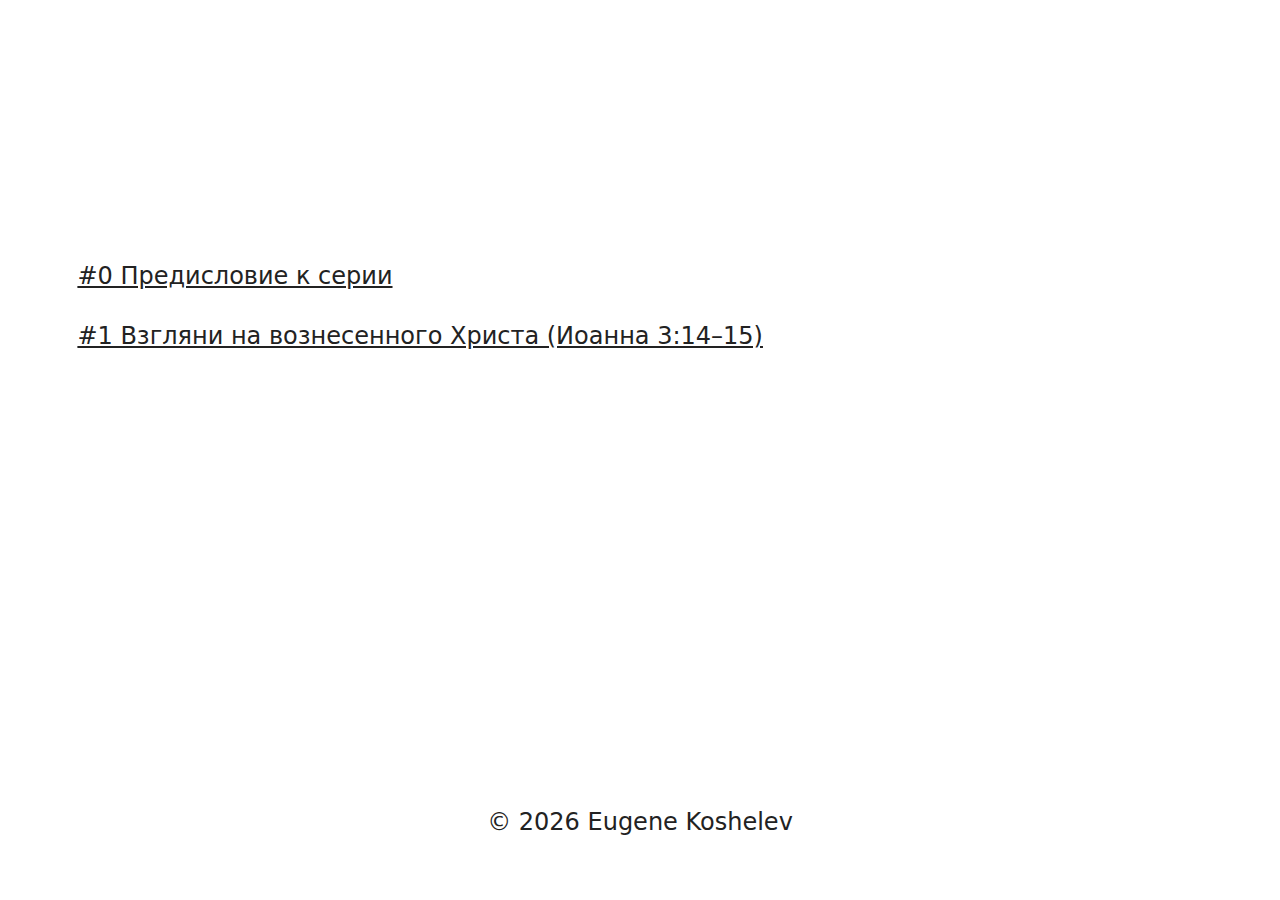
<file: index.html>
<!DOCTYPE html>
<html lang="ru">
<head>
    <meta charset="UTF-8">
    <meta name="viewport" content="width=device-width, initial-scale=1.0">
    <link rel="stylesheet" href="css/index.css">
    <link rel="stylesheet" href="css/logo.css">    
    <link rel="apple-touch-icon" sizes="180x180" href="./apple-touch-icon.png">
    <link rel="icon" type="image/png" sizes="32x32" href="./favicon-32x32.png">
    <link rel="icon" type="image/png" sizes="16x16" href="./favicon-16x16.png">
    <link rel="manifest" href="./site.webmanifest">
    <title>Сто Евангельских Трактатов</title>
</head>
<body>
    <div class="wrapper">
        <header class="logo">
            <div class="logo__container container">
                     <div class="logo__line">
                        <div class="logo__square logo__square--fill"></div>
                        <div class="logo__square logo__square--fill"></div>
                        <div class="logo__square logo__square--fill"></div>
                        <div class="logo__square logo__square--fill"></div>
                        <div class="logo__square logo__square--fill"></div>
                        <div class="logo__square logo__square--fill"></div>
                        <div class="logo__square"></div>
                        <div class="logo__square"></div>
                        <div class="logo__square"></div>
                        <div class="logo__square logo__square--fill"></div>
                        <div class="logo__square"></div>
                        <div class="logo__square"></div>
                        <div class="logo__square"></div>
                        <div class="logo__square"></div>
                        <div class="logo__square"></div>
                        <div class="logo__square logo__square--fill"></div>
                        <div class="logo__square"></div>
                        <div class="logo__square"></div>
                        <div class="logo__square"></div>
                        <div class="logo__square"></div>
                        <div class="logo__square logo__square--fill"></div>
                        <div class="logo__square logo__square--fill"></div>
                        <div class="logo__square logo__square--fill"></div>
                        <div class="logo__square logo__square--fill"></div>
                        <div class="logo__square logo__square--fill"></div>
                        <div class="logo__square logo__square--fill"></div>
                        <div class="logo__square"></div>
                        <div class="logo__square"></div>
                        <div class="logo__square"></div>
                        <div class="logo__square"></div>
                        <div class="logo__square"></div>
                        <div class="logo__square"></div>
                        <div class="logo__square"></div>
                        <div class="logo__square"></div>
                        <div class="logo__square"></div>
                        <div class="logo__square logo__square--fill"></div>
                        <div class="logo__square logo__square--fill"></div>
                        <div class="logo__square logo__square--fill"></div>
                        <div class="logo__square logo__square--fill"></div>
                        <div class="logo__square logo__square--fill"></div>
                        <div class="logo__square logo__square--fill"></div>
                        <div class="logo__square"></div>
                        <div class="logo__square"></div>
                        <div class="logo__square"></div>
                        <div class="logo__square logo__square--fill"></div>
                        <div class="logo__square logo__square--fill"></div>
                        <div class="logo__square logo__square--fill"></div>
                        <div class="logo__square logo__square--fill"></div>
                        <div class="logo__square logo__square--fill"></div>
                        <div class="logo__square logo__square--fill"></div>
                    </div>
                    <div class="logo__line">
                        <div class="logo__square logo__square--accent"></div>
                        <div class="logo__square logo__square--accent"></div>
                        <div class="logo__square logo__square--accent"></div>
                        <div class="logo__square logo__square--accent"></div>
                        <div class="logo__square logo__square--accent"></div>
                        <div class="logo__square logo__square--accent"></div>
                        <div class="logo__square"></div>
                        <div class="logo__square logo__square--accent"></div>
                        <div class="logo__square"></div>
                        <div class="logo__square logo__square--accent"></div>
                        <div class="logo__square"></div>
                        <div class="logo__square"></div>
                        <div class="logo__square"></div>
                        <div class="logo__square"></div>
                        <div class="logo__square"></div>
                        <div class="logo__square logo__square--accent"></div>
                        <div class="logo__square logo__square--accent"></div>
                        <div class="logo__square logo__square--accent"></div>
                        <div class="logo__square logo__square--accent"></div>
                        <div class="logo__square logo__square--accent"></div>
                        <div class="logo__square logo__square--accent"></div>
                        <div class="logo__square"></div>
                        <div class="logo__square logo__square--accent"></div>
                        <div class="logo__square"></div>
                        <div class="logo__square logo__square--accent"></div>
                        <div class="logo__square logo__square--accent"></div>
                        <div class="logo__square logo__square--accent"></div>
                        <div class="logo__square logo__square--accent"></div>
                        <div class="logo__square logo__square--accent"></div>
                        <div class="logo__square logo__square--accent"></div>
                        <div class="logo__square"></div>
                        <div class="logo__square"></div>
                        <div class="logo__square"></div>
                        <div class="logo__square"></div>
                        <div class="logo__square"></div>
                        <div class="logo__square"></div>
                        <div class="logo__square logo__square--accent"></div>
                        <div class="logo__square logo__square--accent"></div>
                        <div class="logo__square logo__square--accent"></div>
                        <div class="logo__square logo__square--accent"></div>
                        <div class="logo__square logo__square--accent"></div>
                        <div class="logo__square"></div>
                        <div class="logo__square logo__square--accent"></div>
                        <div class="logo__square"></div>
                        <div class="logo__square"></div>
                        <div class="logo__square logo__square--accent"></div>
                        <div class="logo__square logo__square--accent"></div>
                        <div class="logo__square logo__square--accent"></div>
                        <div class="logo__square logo__square--accent"></div>
                        <div class="logo__square logo__square--accent"></div>
                        <div class="logo__square"></div>
                        <div class="logo__square"></div>
                        <div class="logo__square"></div>
                        <div class="logo__square"></div>
                        <div class="logo__square"></div>
                        <div class="logo__square logo__square--accent"></div>
                        <div class="logo__square logo__square--accent"></div>
                        <div class="logo__square logo__square--accent"></div>
                        <div class="logo__square logo__square--accent"></div>
                        <div class="logo__square logo__square--accent"></div>
                        <div class="logo__square"></div>
                        <div class="logo__square"></div>
                        <div class="logo__square logo__square--accent"></div>
                        <div class="logo__square"></div>
                        <div class="logo__square"></div>
                        <div class="logo__square logo__square--accent"></div>
                        <div class="logo__square logo__square--accent"></div>
                        <div class="logo__square logo__square--accent"></div>
                        <div class="logo__square logo__square--accent"></div>
                        <div class="logo__square logo__square--accent"></div>
                        <div class="logo__square"></div>
                        <div class="logo__square"></div>
                        <div class="logo__square"></div>
                        <div class="logo__square"></div>
                        <div class="logo__square"></div>
                        <div class="logo__square logo__square--accent"></div>
                        <div class="logo__square logo__square--accent"></div>
                        <div class="logo__square logo__square--accent"></div>
                        <div class="logo__square logo__square--accent"></div>
                        <div class="logo__square logo__square--accent"></div>
                        <div class="logo__square logo__square--accent"></div>
                        <div class="logo__square"></div>
                        <div class="logo__square"></div>
                        <div class="logo__square"></div>
                        <div class="logo__square"></div>
                        <div class="logo__square"></div>
                        <div class="logo__square"></div>
                        <div class="logo__square"></div>
                        <div class="logo__square"></div>
                        <div class="logo__square"></div>
                        <div class="logo__square logo__square--accent"></div>
                        <div class="logo__square logo__square--accent"></div>
                        <div class="logo__square logo__square--accent"></div>
                        <div class="logo__square logo__square--accent"></div>
                        <div class="logo__square logo__square--accent"></div>
                        <div class="logo__square logo__square--accent"></div>
                        <div class="logo__square"></div>
                        <div class="logo__square logo__square--accent"></div>
                        <div class="logo__square"></div>
                        <div class="logo__square logo__square--accent"></div>
                        <div class="logo__square"></div>
                        <div class="logo__square"></div>
                        <div class="logo__square"></div>
                        <div class="logo__square"></div>
                        <div class="logo__square"></div>
                        <div class="logo__square"></div>
                        <div class="logo__square logo__square--accent"></div>
                        <div class="logo__square logo__square--accent"></div>
                        <div class="logo__square logo__square--accent"></div>
                        <div class="logo__square logo__square--accent"></div>
                        <div class="logo__square logo__square--accent"></div>
                        <div class="logo__square"></div>
                        <div class="logo__square"></div>
                        <div class="logo__square"></div>
                        <div class="logo__square"></div>
                        <div class="logo__square logo__square--accent"></div>
                        <div class="logo__square logo__square--accent"></div>
                        <div class="logo__square logo__square--accent"></div>
                        <div class="logo__square logo__square--accent"></div>
                        <div class="logo__square logo__square--accent"></div>
                        <div class="logo__square"></div>
                        <div class="logo__square"></div>
                        <div class="logo__square"></div>
                        <div class="logo__square"></div>
                        <div class="logo__square"></div>
                        <div class="logo__square logo__square--accent"></div>
                        <div class="logo__square logo__square--accent"></div>
                        <div class="logo__square logo__square--accent"></div>
                        <div class="logo__square logo__square--accent"></div>
                        <div class="logo__square logo__square--accent"></div>
                        <div class="logo__square"></div>
                        <div class="logo__square"></div>
                        <div class="logo__square logo__square--accent"></div>
                        <div class="logo__square"></div>
                        <div class="logo__square logo__square--accent"></div>
                        <div class="logo__square"></div>
                        <div class="logo__square"></div>
                        <div class="logo__square logo__square--accent"></div>
                        <div class="logo__square logo__square--accent"></div>
                        <div class="logo__square logo__square--accent"></div>
                        <div class="logo__square"></div>
                        <div class="logo__square"></div>
                        <div class="logo__square"></div>
                        <div class="logo__square"></div>
                        <div class="logo__square"></div>
                        <div class="logo__square logo__square--accent"></div>
                        <div class="logo__square logo__square--accent"></div>
                        <div class="logo__square logo__square--accent"></div>
                        <div class="logo__square logo__square--accent"></div>
                        <div class="logo__square logo__square--accent"></div>
                        <div class="logo__square logo__square--accent"></div>
                        <div class="logo__square"></div>
                        <div class="logo__square"></div>
                        <div class="logo__square"></div>
                        <div class="logo__square logo__square--accent"></div>
                        <div class="logo__square"></div>
                        <div class="logo__square"></div>
                        <div class="logo__square"></div>
                        <div class="logo__square"></div>
                        <div class="logo__square"></div>
                        <div class="logo__square logo__square--accent"></div>
                        <div class="logo__square logo__square--accent"></div>
                        <div class="logo__square logo__square--accent"></div>
                        <div class="logo__square logo__square--accent"></div>
                        <div class="logo__square logo__square--accent"></div>
                        <div class="logo__square"></div>
                        <div class="logo__square logo__square--accent"></div>
                        <div class="logo__square"></div>
                        <div class="logo__square logo__square--accent"></div>
                        <div class="logo__square"></div>
                        <div class="logo__square logo__square--accent"></div>
                        <div class="logo__square"></div>
                        <div class="logo__square"></div>
                        <div class="logo__square"></div>
                        <div class="logo__square logo__square--accent"></div>
                        <div class="logo__square"></div>
                        <div class="logo__square"></div>
                        <div class="logo__square"></div>
                        <div class="logo__square"></div>
                        <div class="logo__square"></div>
                        <div class="logo__square logo__square--accent"></div>
                        <div class="logo__square logo__square--accent"></div>
                        <div class="logo__square logo__square--accent"></div>
                        <div class="logo__square logo__square--accent"></div>
                        <div class="logo__square logo__square--accent"></div>
                        <div class="logo__square"></div>
                        <div class="logo__square"></div>
                        <div class="logo__square"></div>
                        <div class="logo__square logo__square--accent"></div>
                        <div class="logo__square"></div>
                        <div class="logo__square logo__square--accent"></div>
                        <div class="logo__square logo__square--accent"></div>
                        <div class="logo__square logo__square--accent"></div>
                        <div class="logo__square logo__square--accent"></div>
                        <div class="logo__square logo__square--accent"></div>
                        <div class="logo__square"></div>
                        <div class="logo__square"></div>
                        <div class="logo__square"></div>
                        <div class="logo__square"></div>
                        <div class="logo__square"></div>
                        <div class="logo__square logo__square--accent"></div>
                        <div class="logo__square logo__square--accent"></div>
                        <div class="logo__square"></div>
                        <div class="logo__square logo__square--accent"></div>
                        <div class="logo__square logo__square--accent"></div>
                        <div class="logo__square"></div>
                        <div class="logo__square"></div>
                        <div class="logo__square logo__square--accent"></div>
                        <div class="logo__square"></div>
                        <div class="logo__square"></div>
                        <div class="logo__square logo__square--accent"></div>
                        <div class="logo__square logo__square--accent"></div>
                        <div class="logo__square"></div>
                        <div class="logo__square logo__square--accent"></div>
                        <div class="logo__square logo__square--accent"></div>
                    </div>
                    <div class="logo__line">
                        <div class="logo__square logo__square--fill"></div>
                        <div class="logo__square"></div>
                        <div class="logo__square"></div>
                        <div class="logo__square"></div>
                        <div class="logo__square"></div>
                        <div class="logo__square logo__square--fill"></div>
                        <div class="logo__square logo__square--fill"></div>
                        <div class="logo__square logo__square--fill"></div>
                        <div class="logo__square logo__square--fill"></div>
                        <div class="logo__square logo__square--fill"></div>
                        <div class="logo__square logo__square--fill"></div>
                        <div class="logo__square"></div>
                        <div class="logo__square"></div>
                        <div class="logo__square"></div>
                        <div class="logo__square"></div>
                        <div class="logo__square"></div>
                        <div class="logo__square"></div>
                        <div class="logo__square"></div>
                        <div class="logo__square"></div>
                        <div class="logo__square"></div>

                        <div class="logo__square logo__square--fill"></div>
                        <div class="logo__square logo__square--fill"></div>
                        <div class="logo__square logo__square--fill"></div>
                        <div class="logo__square logo__square--fill"></div>
                        <div class="logo__square logo__square--fill"></div>
                        <div class="logo__square logo__square--fill"></div>
                        <div class="logo__square"></div>
                        <div class="logo__square logo__square--fill"></div>
                        <div class="logo__square"></div>
                        <div class="logo__square"></div>
                        <div class="logo__square logo__square--fill"></div>
                        <div class="logo__square logo__square--fill"></div>
                        <div class="logo__square logo__square--fill"></div>
                        <div class="logo__square"></div>
                        <div class="logo__square"></div>
                        <div class="logo__square"></div>
                        <div class="logo__square"></div>
                        <div class="logo__square"></div>
                        <div class="logo__square"></div>
                        <div class="logo__square"></div>

                        <div class="logo__square"></div>
                        <div class="logo__square logo__square--fill"></div>
                        <div class="logo__square logo__square--fill"></div>
                        <div class="logo__square logo__square--fill"></div>
                        <div class="logo__square logo__square--fill"></div>
                        <div class="logo__square logo__square--fill"></div>
                        <div class="logo__square"></div>
                        <div class="logo__square logo__square--fill"></div>
                        <div class="logo__square"></div>
                        <div class="logo__square"></div>
                        <div class="logo__square logo__square--fill"></div>
                        <div class="logo__square logo__square--fill"></div>
                        <div class="logo__square logo__square--fill"></div>
                        <div class="logo__square logo__square--fill"></div>
                        <div class="logo__square logo__square--fill"></div>
                        <div class="logo__square"></div>
                        <div class="logo__square"></div>
                        <div class="logo__square"></div>
                        <div class="logo__square"></div>
                        <div class="logo__square"></div>

                        <div class="logo__square logo__square--fill"></div>
                        <div class="logo__square logo__square--fill"></div>
                        <div class="logo__square logo__square--fill"></div>
                        <div class="logo__square logo__square--fill"></div>
                        <div class="logo__square logo__square--fill"></div>
                        <div class="logo__square"></div>
                        <div class="logo__square logo__square--fill"></div>
                        <div class="logo__square"></div>
                        <div class="logo__square logo__square--fill"></div>
                        <div class="logo__square"></div>
                        <div class="logo__square logo__square--fill"></div>
                        <div class="logo__square"></div>
                        <div class="logo__square"></div>
                        <div class="logo__square"></div>
                        <div class="logo__square logo__square--fill"></div>
                        <div class="logo__square"></div>
                        <div class="logo__square"></div>
                        <div class="logo__square"></div>
                        <div class="logo__square"></div>
                        <div class="logo__square"></div>

                        <div class="logo__square logo__square--fill"></div>
                        <div class="logo__square"></div>
                        <div class="logo__square"></div>
                        <div class="logo__square"></div>
                        <div class="logo__square"></div>
                        <div class="logo__square logo__square--fill"></div>
                        <div class="logo__square logo__square--fill"></div>
                        <div class="logo__square logo__square--fill"></div>
                        <div class="logo__square logo__square--fill"></div>
                        <div class="logo__square logo__square--fill"></div>
                        <div class="logo__square logo__square--fill"></div>
                        <div class="logo__square"></div>
                        <div class="logo__square"></div>
                        <div class="logo__square"></div>
                        <div class="logo__square"></div>
                        <div class="logo__square"></div>
                        <div class="logo__square"></div>
                        <div class="logo__square"></div>
                        <div class="logo__square"></div>
                        <div class="logo__square"></div>

                        <div class="logo__square"></div>
                        <div class="logo__square logo__square--fill"></div>
                        <div class="logo__square logo__square--fill"></div>
                        <div class="logo__square logo__square--fill"></div>
                        <div class="logo__square logo__square--fill"></div>
                        <div class="logo__square logo__square--fill"></div>
                        <div class="logo__square"></div>
                        <div class="logo__square logo__square--fill"></div>
                        <div class="logo__square"></div>
                        <div class="logo__square"></div>
                        <div class="logo__square logo__square--fill"></div>
                        <div class="logo__square logo__square--fill"></div>
                        <div class="logo__square logo__square--fill"></div>
                        <div class="logo__square logo__square--fill"></div>
                        <div class="logo__square logo__square--fill"></div>
                        <div class="logo__square"></div>
                        <div class="logo__square"></div>
                        <div class="logo__square"></div>
                        <div class="logo__square"></div>
                        <div class="logo__square"></div>

                        <div class="logo__square logo__square--fill"></div>
                        <div class="logo__square"></div>
                        <div class="logo__square"></div>
                        <div class="logo__square"></div>
                        <div class="logo__square"></div>
                        <div class="logo__square logo__square--fill"></div>
                        <div class="logo__square logo__square--fill"></div>
                        <div class="logo__square logo__square--fill"></div>
                        <div class="logo__square logo__square--fill"></div>
                        <div class="logo__square logo__square--fill"></div>
                        <div class="logo__square logo__square--fill"></div>
                        <div class="logo__square"></div>
                        <div class="logo__square"></div>
                        <div class="logo__square"></div>
                        <div class="logo__square"></div>
                        <div class="logo__square"></div>
                        <div class="logo__square"></div>
                        <div class="logo__square"></div>
                        <div class="logo__square"></div>
                        <div class="logo__square"></div>
                     
                        <div class="logo__square logo__square--fill"></div>
                        <div class="logo__square logo__square--fill"></div>
                        <div class="logo__square logo__square--fill"></div>
                        <div class="logo__square logo__square--fill"></div>
                        <div class="logo__square logo__square--fill"></div>
                        <div class="logo__square logo__square--fill"></div>
                        <div class="logo__square"></div>
                        <div class="logo__square"></div>
                        <div class="logo__square"></div>
                        <div class="logo__square logo__square--fill"></div>
                        <div class="logo__square logo__square--fill"></div>
                        <div class="logo__square logo__square--fill"></div>
                        <div class="logo__square logo__square--fill"></div>
                        <div class="logo__square logo__square--fill"></div>
                        <div class="logo__square logo__square--fill"></div>
                        <div class="logo__square"></div>
                        <div class="logo__square"></div>
                        <div class="logo__square"></div>
                        <div class="logo__square"></div>
                        <div class="logo__square"></div>

                        <div class="logo__square logo__square--fill"></div>
                        <div class="logo__square logo__square--fill"></div>
                        <div class="logo__square logo__square--fill"></div>
                        <div class="logo__square logo__square--fill"></div>
                        <div class="logo__square logo__square--fill"></div>
                        <div class="logo__square logo__square--fill"></div>
                        <div class="logo__square"></div>
                        <div class="logo__square logo__square--fill"></div>
                        <div class="logo__square"></div>
                        <div class="logo__square logo__square--fill"></div>
                        <div class="logo__square logo__square--fill"></div>
                        <div class="logo__square logo__square--fill"></div>
                        <div class="logo__square logo__square--fill"></div>
                        <div class="logo__square logo__square--fill"></div>
                        <div class="logo__square logo__square--fill"></div>
                    </div>
            </div>
        </header>
        <main class="main">
            <h1 class="main__title title hidden-title"><b>Сто Евангельских Трактатов</b></h1>
            <div class="main__container container">
                <nav class="main__menu menu">
                    <h2 class="menu__title title hidden-title">Список Евангельских Трактатов</h2>
                    <ol class="menu__list">
                        <li class="menu__item">
                            <a href="/gospel-tracts/prologue" class="menu__link link">#0 Предисловие к серии</a>
                        </li>
                        <li class="menu__item">
                            <a href="/gospel-tracts/1" class="menu__link link">#1 Взгляни на вознесенного Христа (Иоанна 3:14–15)</a>
                        </li>  
                    </ol>
                </nav>
            </div>
        </main>
        <footer class="footer">
            <div class="footer__container container">
                <span class="footer__copy">
                    &#169;
                    <span class="footer__year current-year">1988</span>    
                    Eugene Koshelev
                </span>
            </div>
        </footer>
    </div>
</body>
<script src="./js/currentYear.js" type="module"></script>
</html>
</file>
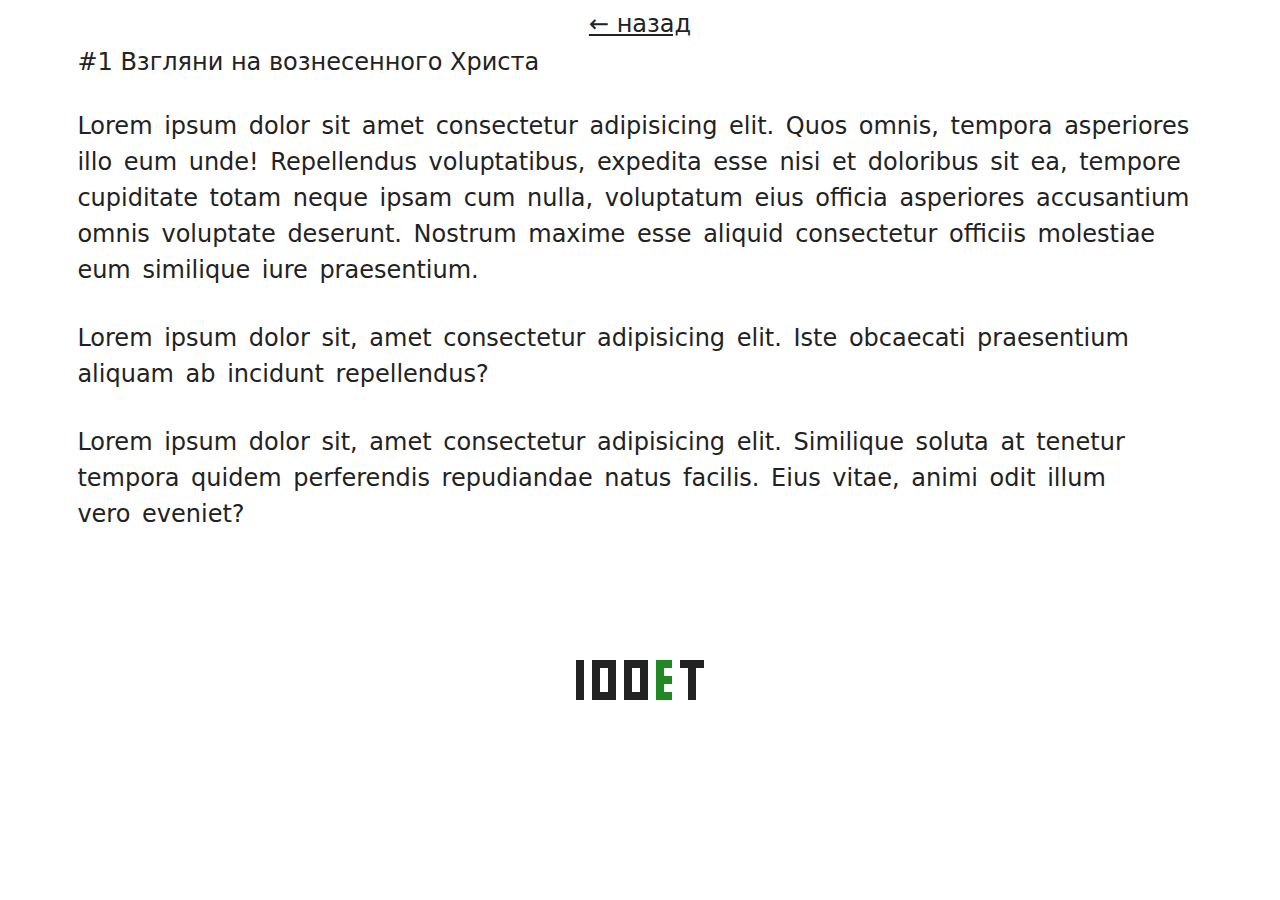
<file: tracts/1.html>
<!DOCTYPE html>
<html lang="ru">
<head>
    <meta charset="UTF-8">
    <meta name="viewport" content="width=device-width, initial-scale=1.0">
    <link rel="stylesheet" href="../css/index.css">
    <link rel="stylesheet" href="../css/tract.css">
    <link rel="stylesheet" href="../css/logo-footer.css">
    <title>#1 Взгляни на вознесенного Христа</title>
</head>
<body>
    <header>
        <div class="header__container container">
            <a href="../index.html" class="header__link link">&larr; назад</a>
        </div>
    </header>
    <main>
        <div class="container">
            <h1 class="main__title">#1 Взгляни на вознесенного Христа</h1>
            <p>Lorem ipsum dolor sit amet consectetur adipisicing elit. Quos omnis, tempora asperiores illo eum unde! Repellendus voluptatibus, expedita esse nisi et doloribus sit ea, tempore cupiditate totam neque ipsam cum nulla, voluptatum eius officia asperiores accusantium omnis voluptate deserunt. Nostrum maxime esse aliquid consectetur officiis molestiae eum similique iure praesentium.</p>
            <p>Lorem ipsum dolor sit, amet consectetur adipisicing elit. Iste obcaecati praesentium aliquam ab incidunt repellendus?</p>
            <p>Lorem ipsum dolor sit, amet consectetur adipisicing elit. Similique soluta at tenetur tempora quidem perferendis repudiandae natus facilis. Eius vitae, animi odit illum vero eveniet?</p>    
        </div>
    </main>
    <footer>
            <div class="logo__container container">
                <div class="logo">

                        <div class="dot fill"></div>
                        <div class="dot fill"></div>
                        <div class="dot fill"></div>
                        <div class="dot fill"></div>
                        <div class="dot fill"></div>

                        <div class="dot"></div>
                        <div class="dot"></div>
                        <div class="dot"></div>
                        <div class="dot"></div>
                        <div class="dot"></div>

                        <div class="dot fill"></div>
                        <div class="dot fill"></div>
                        <div class="dot fill"></div>
                        <div class="dot fill"></div>
                        <div class="dot fill"></div>
                        <div class="dot fill"></div>
                        <div class="dot"></div>
                        <div class="dot"></div>
                        <div class="dot "></div>
                        <div class="dot fill"></div>
                        <div class="dot fill"></div>
                        <div class="dot fill"></div>
                        <div class="dot fill"></div>
                        <div class="dot fill"></div>
                        <div class="dot fill"></div>

                        <div class="dot"></div>
                        <div class="dot"></div>
                        <div class="dot"></div>
                        <div class="dot"></div>
                        <div class="dot"></div>

                        <div class="dot fill"></div>
                        <div class="dot fill"></div>
                        <div class="dot fill"></div>
                        <div class="dot fill"></div>
                        <div class="dot fill"></div>
                        <div class="dot fill"></div>
                        <div class="dot"></div>
                        <div class="dot"></div>
                        <div class="dot "></div>
                        <div class="dot fill"></div>
                        <div class="dot fill"></div>
                        <div class="dot fill"></div>
                        <div class="dot fill"></div>
                        <div class="dot fill"></div>
                        <div class="dot fill"></div>

                        <div class="dot"></div>
                        <div class="dot"></div>
                        <div class="dot"></div>
                        <div class="dot"></div>
                        <div class="dot"></div>

                        <div class="dot accent"></div>
                        <div class="dot accent"></div>
                        <div class="dot accent"></div>
                        <div class="dot accent"></div>
                        <div class="dot accent"></div>
                        <div class="dot accent"></div>
                        <div class="dot"></div>
                        <div class="dot accent"></div>
                        <div class="dot "></div>
                        <div class="dot accent"></div>
                        
                        <div class="dot"></div>
                        <div class="dot"></div>
                        <div class="dot"></div>
                        <div class="dot"></div>
                        <div class="dot"></div>

                        <div class="dot fill"></div>
                        <div class="dot"></div>
                        <div class="dot"></div>
                        <div class="dot"></div>
                        <div class="dot"></div>
                        <div class="dot fill"></div>
                        <div class="dot fill"></div>
                        <div class="dot fill"></div>
                        <div class="dot fill"></div>
                        <div class="dot fill"></div>
                        <div class="dot fill"></div>
                        <div class="dot"></div>
                        <div class="dot"></div>
                        <div class="dot"></div>
                        <div class="dot"></div>
                </div>
            </div>
    </footer>
</body>
</html>
</file>
<file: css/index.css>
/*------ ZEROING ------*/

*, *::before, *::after{
    box-sizing: border-box; 
}

*{
    margin: 0; 
    padding: 0; 
}

ul, ol{
    list-style: none; 
}

a {
    text-decoration-skip-ink: auto; 
}

img, picture, svg, video, canvas{
    max-width: 100%;
    height: auto; 
    vertical-align: middle; 
    font-style: italic; 
    background-repeat: no-repeat; 
    background-size: cover;
}


/* ------ SMOOTH-ANCHOR-LINKS ------ */
html {
	scroll-behavior: smooth;
}
@media screen and (prefers-reduced-motion: reduce) {
	html {
		scroll-behavior: auto;
	}
}

body, html{
    height: 100%; 
}

/* ------ HEADERS & PARAGRAPHS ------ */
h1, h2, h3, h4, h5, h6 {
    font-size: inherit;
    font-weight: inherit;
    text-wrap: balance;
}
p {
    text-wrap: pretty;
}

/* ------ COLOR SCHEME ------ */
:root{
 
    /* ------ LIGHT-MODE COLORS------ */
    --lm-bg-body: #fff;
    --lm-bg-header: rgba(255, 255, 255, .1);
    --lm-text: #222;
    --lm-text-accent: #282;
    
    /* ------ DARK-MODE COLORS ------ */
    --dm-bg-body: #000;
    --dm-bg-header: rgba(255, 255, 255, .1);
    --dm-text: #ddd;
    --dm-text-accent: #7d7;

    /* ------ DEFAULT ------ */
    --bg-body: var(--lm-bg-body);
    --bg-header: var(--lm-bg-header);
    --text: var(--lm-text);
    --text-accent: var(--lm-text-accent);

}

@media (prefers-color-scheme: dark) {
    :root {
        --bg-body: var(--dm-bg-body);
        --bg-header: var(--dm-bg-header);
        --text: var(--dm-text);
        --text-accent: var(--dm-text-accent);
        color-scheme: dark;
    }
}

/* ------ BODY ------ */
body {
    background-color: var(--bg-body);
    color: var(--text);
    font-family: system-ui, sans-serif;
    font-size: 1.5rem;
}
@media (min-width: 1600px) {
    body {
        font-size: 1.75rem;
    }
}
@media (min-width: 2400px) {
    body {
        font-size: 2rem;
    }
}
@media (min-width: 4000px) {
    body {
        font-size: 3rem;
    }
}

/* ------ WRAPPER ------ */
.wrapper {
    min-height: 100dvh;
    display: flex;
    flex-direction: column;
}
.wrapper > .main {
	flex-grow: 1;
}

/* ------ CONTAINER ------ */
.container {
    max-width: 75ch;
    margin: 0 auto;
    padding-inline: 10px;
}

/* ------ TITLES ------ */
.hidden-title {
    width: 0;
    height: 0;
    overflow: hidden;
    z-index: -1000;
}

/* ------ LINKS ------ */
.link {
    color: var(--text);
    transition: color .3s ease;
}
.link:hover,
.link:focus {
    color: var(--text-accent);
}

/* ------- HEADER ------ */
.header__container {
    display: flex;
    justify-content: center;
}
.header__link {
    text-align: center;
}

/* ------ MENU ------ */
.menu__container {    
}
.menu {
}
.menu__list {
}
.menu__item {
    padding-block: 1rem;
}
.menu__link {
}

/* ------ FOOTER ------ */
.footer__container {
    margin-block: 4rem;
    align-items: center;
    text-align: center;
}
</file>
<file: css/logo.css>
/* ------ LOGO  ------ */
:root {
    --square: 6px;
}
@media (min-width: 767px) {
    :root {
        --square: 8px;
    }
}
@media (min-width: 1200px) {
    :root {
        --square: 10px;
    }
}
@media (min-width: 1600px) {
    :root {
        --square: 14px;
    }
}
@media (min-width: 2400px) {
    :root {
        --square: 20px;
    }
}

.logo__container{
    display: flex;
    flex-direction: column;
    align-items: center;
    padding-block: 2rem;
    gap: 1rem;
}
.logo__line {
    display: flex;
    flex-direction: column;
    height: calc(var(--square)*5);
    width: fit-content;
    flex-wrap: wrap;
    overflow: hidden;
}
.logo__square {
    width: var(--square);
    height: var(--square);
    animation: logoApearing .6s ease-in-out 1 forwards;
}
.logo__square--fill {
    background-color: var(--text);
    transform: translateY(calc(var(--square)*5));
}
.logo__square--accent {
    background-color: var(--text-accent);
    transform: translateY(calc(var(--square)*(-5)));
}

@keyframes logoApearing {
    100% {
        transform: translateY(0);
    }
}
</file>
<file: css/tract.css>
/* ------ HEADER ------ */
:root {
    --header-height: 3rem;
}
.header--fixed {
    position: fixed;
    top: 0;
    left: 0;
    right: 0;
    height: var(--header-height);
    background-color: var(--bg-header);
    backdrop-filter: blur(10px);
    overflow: hidden;
    z-index: 50;
}
.header__scroll-progress {
    position: absolute;
    top: 0;
    left: 0;
    height: var(--header-height);
    background-color: var(--text-accent);
    opacity: .2;
    z-index: -10;
}
.header__container {
    height: var(--header-height);
}
.header__link {
    display: block;
    line-height: var(--header-height);
}

/* ------ SPACING FOR HEADER HEIGHT ------ */
.main {
    padding-top: var(--header-height);
}

/* ------ TITLES ------ */
.title--content {
    font-size: unset;
    font-weight: unset;
    margin-block: 1rem;
}
.title--primary {
    font-size: 150%;
    font-weight: 700;
    margin-block: 2rem;
    text-align: center;
    color: var(--text-accent);
    line-height: 120%;
}
.title--secondary {
    font-size: 125%;
    font-weight: 700;
    padding-block: calc(var(--header-height) + 1rem);
    color: var(--text-accent);
}

/* ------ CONTENT LINKS ------- */
.content__item {
    margin-block: 1rem;
}

/* ------ PARAGRAPHS ------ */
p {
    margin-block: 2rem;
    word-spacing: .25rem;
    line-height: 150%;
}

/* ------ TRACT ------ */
.tract__info {
    margin-block: 4rem;
    display: flex;
    flex-direction: column;
    justify-content: center;
    text-align: center;
}

/* ------ AUDIO ------ */
.tract__audio {
    width: 100%;
}
</file>
<file: css/logo-footer.css>
/* ------ LOGO  ------ */
:root {
    --dot: 8px;
}

.logo__container{
    display: flex;
    justify-content: center;
    padding-block: 6rem;
}
.logo {
    display: flex;
    height: calc(var(--dot)*5);
    width: calc(var(--dot)*16);
    flex-direction: column;
    flex-wrap: wrap;
    overflow: hidden;
}
.dot {
    width: var(--dot);
    height: var(--dot);
}
.fill {
    background-color: var(--text);
}
.accent {
    background-color: var(--text-accent);
}
</file>
